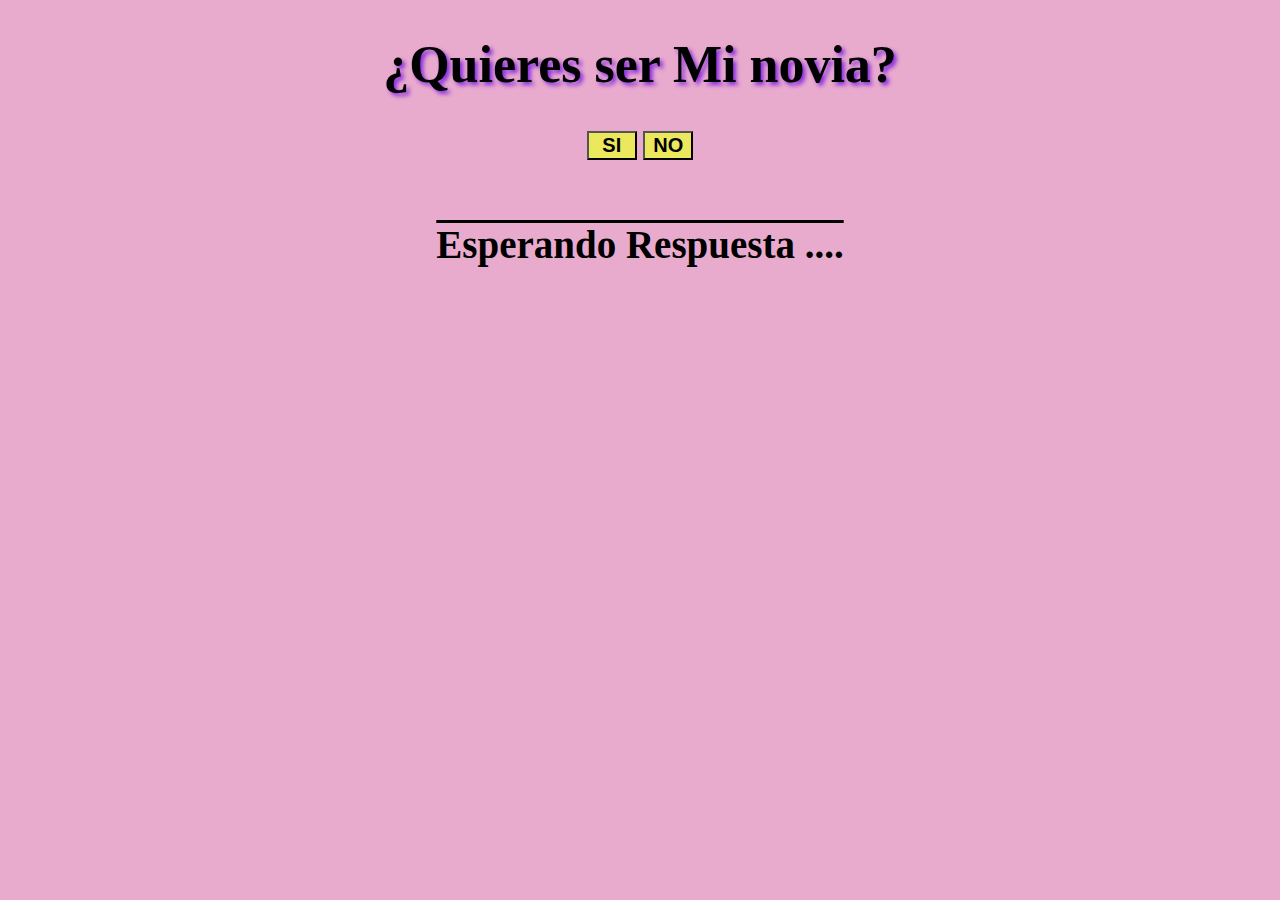
<file: cuestion_bb.html>
<!DOCTYPE html>
<html lang="en">
<head>
    <meta charset="UTF-8">
    <meta http-equiv="X-UA-Compatible" content="IE=edge">
    <meta name="viewport" content="width=device-width, initial-scale=1.0">
    <link rel="stylesheet" href="css/style_3.css">
    <title>Document</title>
</head>
<body>
    <div>
        <h1>¿Quieres ser Mi novia?</h1>

        <div>
            <input class="btn"  type="button" id="btn_si" value="SI" onclick="EllaDiceSi()">
            <input class="btn" type="button" id="btn_no" value="NO">
            <br>
            <br>
            <h2 id="titulo">Esperando Respuesta ....</h2>
        </div>
    </div>

    <script src="archivos_js/question.js"></script>
    <script>
var bandera=false;

function cambiar(){
    document.getElementById('titulo').innerHTML = "Hoo k mal, Gracias por ser sincera"
}
/*
document.getElementById('titulo').onclick = function(){
    var width = windows.innerWidth;

   var  heigth = windows.innerHeigth;

    var newWidth = (Math.random() * width);
    var newHeigth = (Math.random() * heigth);
    document.getElementById('btn_no').style.left = newWidth + "px";
    document.getElementById('btn_no').style.top = newHeigth + "px";
    alert('--------- end ------------');
}
*/
document.getElementById('btn_no').onclick = function(){
    cambiar();
}

document.getElementById('btn_si').onclick = function(){
    document.getElementById('titulo').innerHTML = "jejeje.. Ahora somos Novios"
}


    </script>
</body>
</html>
</file>
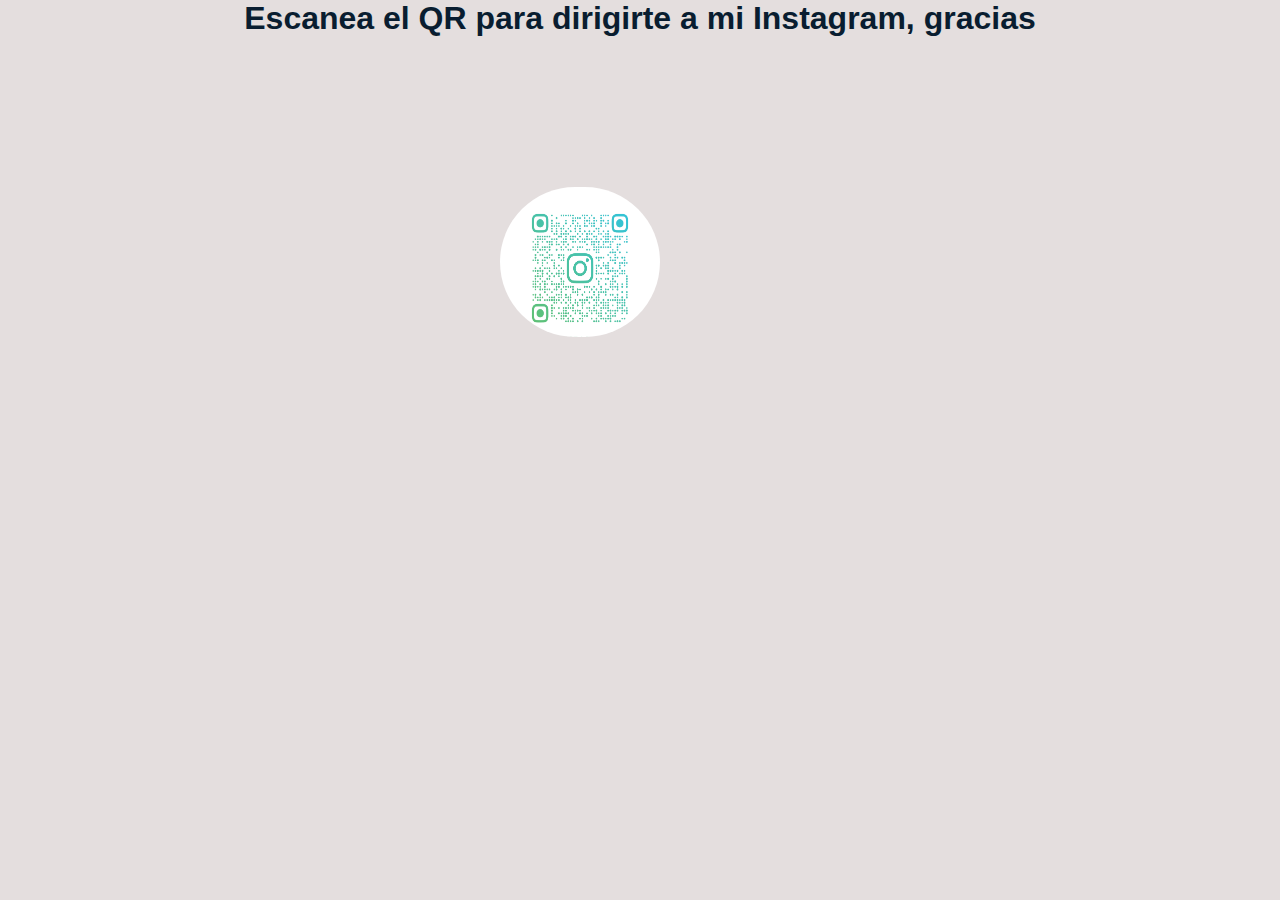
<file: inst.html>
<!DOCTYPE html>
<html lang="en">
<head>
    <meta charset="UTF-8">
    <meta http-equiv="X-UA-Compatible" content="IE=edge">
    <meta name="viewport" content="width=device-width, initial-scale=1.0">
    <link rel="stylesheet" href="css/style_2.css">

    <title>Document</title>
</head>
<body>

    
    <div class="container">
        <h1>Escanea el QR para dirigirte a mi Instagram, gracias</h1>
        <div class="imgss">
            <img src="mis_img/colombio_0320_nametag (1).png" alt="">
        </div>
    </div>
    
</body>
</html>
</file>
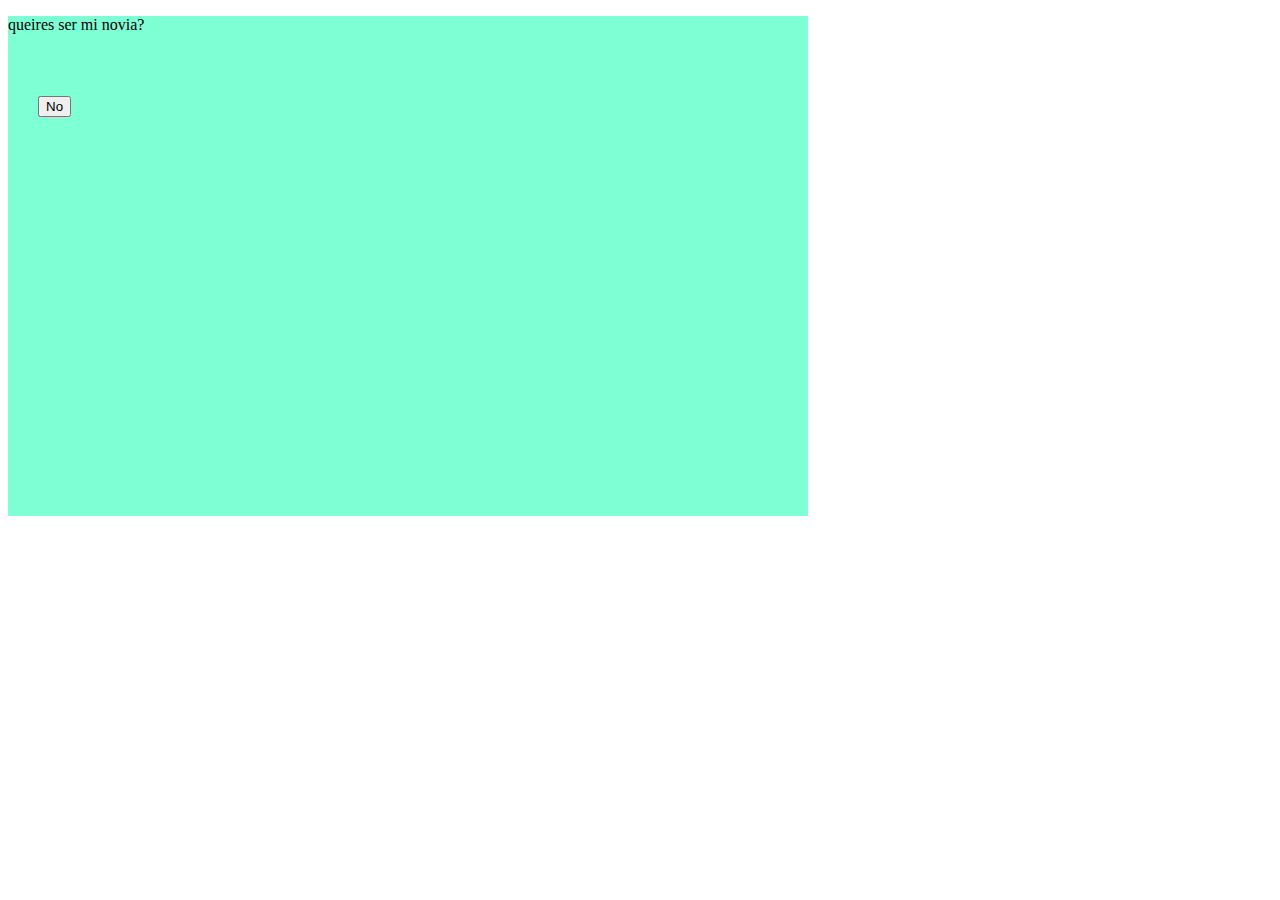
<file: pagina1.html>
<!DOCTYPE html>
<html lang="en">

<head>
  <meta charset="UTF-8">
  <meta name="viewport" content="width=device-width, initial-scale=1.0">
  <title>Boton</title>
  <style>
    .relativeContainer {
      position: relative;
      width: 800px;
      height: 500px;
      background-color: aquamarine;
    }

    #botonQueSeMueve {
      position: absolute;
      top: 80px;
      left: 30px;
    }
  </style>
</head>

<body>
  <div class="relativeContainer">
      <p> queires ser mi novia?</p>
      <button style=" position: absolute;
      top: 80px;
      left: 30px;"> si</button>
    <button id="botonQueSeMueve">
      No
    </button>
  </div>
  <script src="https://code.jquery.com/jquery-3.5.1.slim.min.js"
    integrity="sha384-DfXdz2htPH0lsSSs5nCTpuj/zy4C+OGpamoFVy38MVBnE+IbbVYUew+OrCXaRkfj"
    crossorigin="anonymous"></script>
  <script>
    $("#botonQueSeMueve").hover(function () {
      $("#botonQueSeMueve").css("top", `${Math.random() * 500}px`);
      $("#botonQueSeMueve").css("left", `${Math.random() * 800}px`);
    });
  </script>
</body>

</html>
</file>
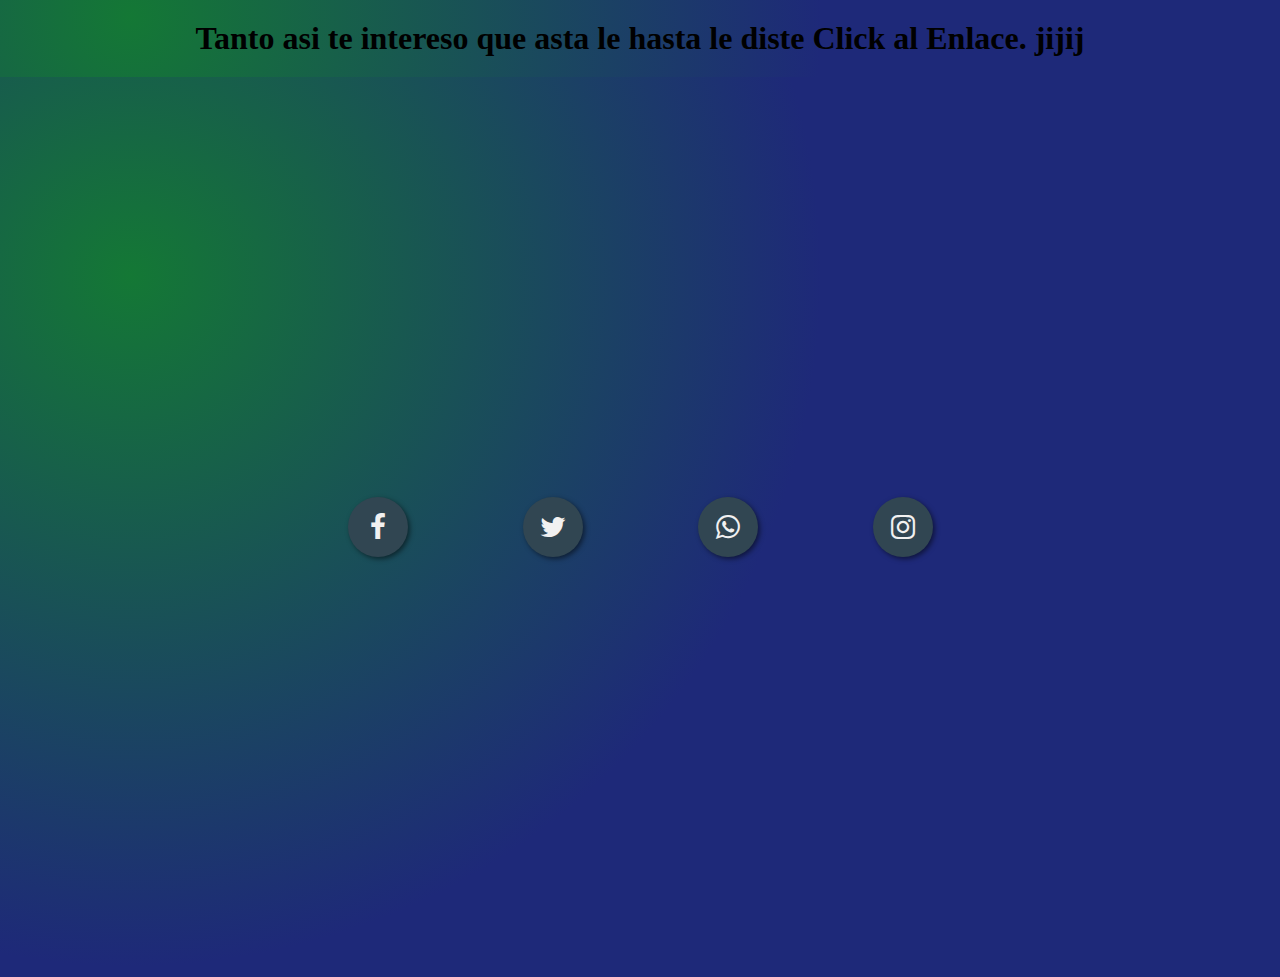
<file: redes_sociales.html>
<!DOCTYPE html>
<html lang="en">
<head>
  <meta charset="UTF-8">
  <meta http-equiv="X-UA-Compatible" content="IE=edge">
  <meta name="viewport" content="width=device-width, initial-scale=1.0">
  <title>Boton animado para Redes Sociales</title>
  <link rel="stylesheet" href="https://stackpath.bootstrapcdn.com/font-awesome/4.7.0/css/font-awesome.min.css">
  <link rel="stylesheet" href="css/style_1.css">
</head>
<body>
<div class="titulo">
<h1>Tanto asi te intereso que asta le hasta le diste Click al Enlace. jijij</h1>
</div>
        
    <div class="body">
 <section class="buttons">
      <a href="https://www.facebook.com/profile.php?id=100024150101590" class="fa fa-facebook"></a>
      <a href="https://twitter.com/JoseGon03259188" class="fa fa-twitter"></a>
      <a href="https://api.whatsapp.com/send?phone=9622225575" class="fa fa-whatsapp"></a>
      
      <a href="inst.html" class="fa fa-instagram"></a>

    </section>
    </div>
    
   

</body>
</html>
</file>
<file: css/style_3.css>
body{
    background-color: rgb(233, 171, 205);
}

div{
    text-align: center;
    font-size: 26px;
}

h1{
    text-shadow: 3px 3px 4px BLUEviolet;
}
h2{
    text-decoration: overline;
}

#btn_si{
    width: 50px;
    font-family: -apple-system, BlinkMacSystemFont, 'Segoe UI', Roboto, Oxygen, Ubuntu, Cantarell, 'Open Sans', 'Helvetica Neue', sans-serif;
    font-size: 20px ;
    background-color: rgb(235, 232, 93);
    text-decoration: none;
    margin: 0px auto;
    font-weight: 700;
}
#btn_si:hover{width: 55px;
    background-color: blueviolet;
    border-radius: 10px;
}
#btn_no{
    width: 50px;
    font-family: -apple-system, BlinkMacSystemFont, 'Segoe UI', Roboto, Oxygen, Ubuntu, Cantarell, 'Open Sans', 'Helvetica Neue', sans-serif;
    font-size: 20px ;
    font-weight: 700;
    background-color: rgb(235, 232, 93);
    text-decoration: none;
    margin: 0px auto;
    
}
#btn_no:hover{
    width: 55px;
    background-color: blueviolet;border-radius: 10px;
}
</file>
<file: css/style_2.css>
*{
   margin: 0px;
   padding: 0%;
   text-decoration: none;
}



body{
    background-color: rgb(228, 222, 222);
    display: flex;
    flex-flow: column;

    width: 100%;
        height: 100%;
    
    
    color: rgb(9, 29, 48);
}
h1{
    text-align: center;
    font-family: -apple-system, BlinkMacSystemFont, 'Segoe UI', Roboto, Oxygen, Ubuntu, Cantarell, 'Open Sans', 'Helvetica Neue', sans-serif;
}

    
.imgss {
    margin-top: 0%;
    padding: 0%;
    display: inline-block;
    margin-left: auto;
    margin-right: auto;
    position: relative;

}
img{
    width: 160px;
    height: 150px;
    margin: 150px 500px;
    border-radius: 80px;
}
.imgss img:hover{
    box-shadow: 2px 2px 4px rgba(25, 88, 75, 0.6);
    transition: all .3s ease-in-out;
    
}
</file>
<file: css/style_1.css>
* {
    margin: 0;
    padding: 0;
    box-sizing: content-box;
  }
  .titulo{
      padding: 20px;;
      text-align: center;
      background-image: radial-gradient( circle 767px at 10.2% 22.1%,  rgb(20, 120, 53) 0%, rgb(30, 41, 121) 90% );
      
      
  }
  
  .body {
    background-image: radial-gradient( circle 767px at 10.2% 22.1%,  rgb(20, 120, 53) 0%, rgb(30, 41, 121) 90% );
    min-height: 100vh;
    display: flex;
    justify-content: center;
    align-items: center;
  }
  
  .buttons {
    min-width: 700px;
    display: flex;
    justify-content: space-around;
  }
  
  .buttons a {
    text-decoration: none;
    font-size: 28px;
    width: 60px;
    height: 60px;
    line-height: 60px;
    text-align: center;
    background: #314652;
    color: #f1f1f1;
    border-radius: 50%;
    box-shadow: 2px 2px 5px rgba(0, 0, 0, .5);
    transition: all .4s ease-in-out;
  }
  
  .buttons a:hover {
    transform: scale(1.2);
    box-shadow: 0 12px 16px rgba(235, 229, 229, 0.2);
  }
</file>
